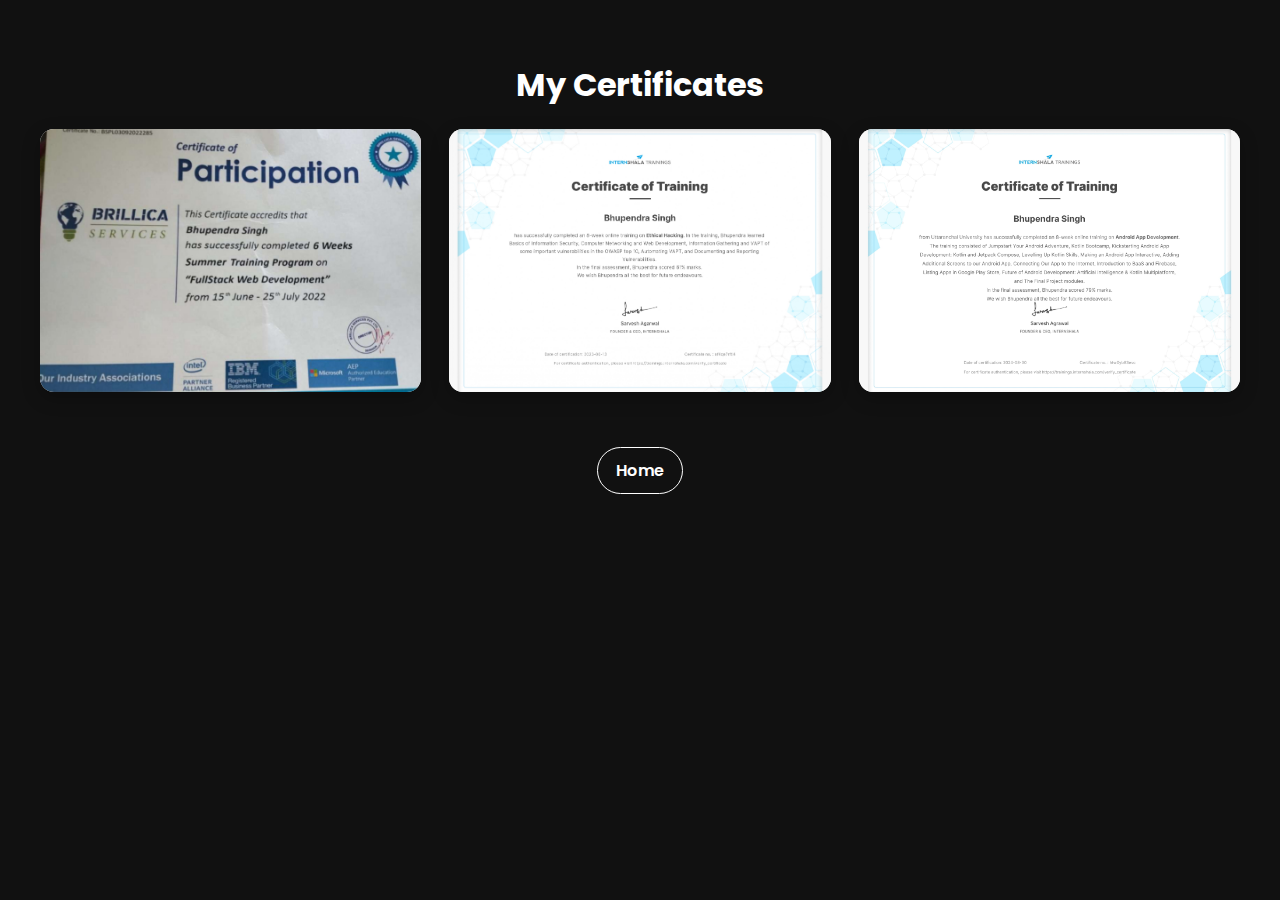
<file: certificates.html>
<!DOCTYPE html>
<html lang="en">
<head>
<meta charset="UTF-8">
<meta name="viewport" content="width=device-width, initial-scale=1.0">
<title>My Certificates</title>

<!-- Google Font -->
<link href="https://fonts.googleapis.com/css2?family=Poppins:wght@400;600&display=swap" rel="stylesheet">

<style>
    :root{
        --bg: #111;          /* Dark Background */
        --card-bg: #ffffff;
        --text-normal: #000; /* Black Text */
        --radius: 14px;
    }

    body{
        margin: 0;
        padding: 40px;
        background: var(--bg);
        font-family: "Poppins", Arial, sans-serif;
        text-align: center;
        color: white;
    }

    h1{ 
        margin-bottom: 20px; 
        font-size: 2rem; 
    }

    .certificates-container{
        width: 100%;
        max-width: 1350px;
        margin: auto;
        display: grid;
        grid-template-columns: repeat(auto-fill, minmax(380px, 1fr));
        gap: 28px;
    }

    .certificate-box{
        position: relative;
        background: var(--card-bg);
        border-radius: var(--radius);
        overflow: hidden;
        cursor: pointer;
        border: none;
        transition: .3s;
        box-shadow: 0 6px 18px rgba(0,0,0,0.25);
    }

    .certificate-box img{
        width: 100%;
        display: block;
        aspect-ratio: 16 / 11;
        object-fit: cover;
        transition: .35s;
    }

    .certificate-box:hover img{
        transform: scale(1.05);
    }

    /* TEXT OVERLAY */
    .certificate-info{
        position: absolute;
        bottom: 0;
        width: 100%;
        padding: 18px 14px;
        background: rgba(255,255,255,0.8);
        color: var(--text-normal);       /* Black Text */
        font-size: 1.15rem;
        font-weight: 600;
        opacity: 0;
        transform: translateY(18px);
        text-align: center;
        transition: opacity .35s ease, transform .35s ease, font-size .35s ease;
    }

    /* Hover effect: Text appears & grows */
    .certificate-box:hover .certificate-info{
        opacity: 1;
        transform: translateY(0);
        font-size: 1.45rem;
    }

    /* Back Button */
    .back-btn{
        display: inline-block;
        margin-top: 55px; /* Increased spacing to push it downward */
        padding: 10px 18px;
        color: white;
        border: 1px solid white;
        border-radius: 30px;
        text-decoration: none;
        font-weight: 600;
        transition: .3s;
    }
    .back-btn:hover{ background: white; color: black; }

    /* MODAL POPUP */
    .modal{
        position: fixed;
        inset: 0;
        background: rgba(0,0,0,0.85);
        display: none;
        justify-content: center;
        align-items: center;
        z-index: 10;
    }

    .modal img{
        width: 65%;
        border-radius: 14px;
        transition: .3s ease;
    }

    .close-btn{
        position: absolute;
        top: 20px;
        right: 30px;
        font-size: 35px;
        color: #fff;
        cursor: pointer;
        font-weight: bold;
        user-select: none;
    }
</style>
</head>

<body>

<h1>My Certificates</h1>

<div class="certificates-container">

    <div class="certificate-box">
        <img src="myproject/image/certificate1.jpg" alt="Certificate 1" onclick="openModal(this)">
        <div class="certificate-info">Full Stack Web Development</div>
    </div>

    <div class="certificate-box">
        <img src="myproject/image/certificate2.jpg" alt="Certificate 2" onclick="openModal(this)">
        <div class="certificate-info">Ethical Hacking</div>
    </div>

    <div class="certificate-box">
        <img src="myproject/image/certificate3.jpg" alt="Certificate 3" onclick="openModal(this)">
        <div class="certificate-info">Android App Development</div>
    </div>

</div>

<a class="back-btn" href="index.html">Home</a>

<!-- Popup Modal -->
<div class="modal" id="imageModal">
    <span class="close-btn" onclick="closeModal()">×</span>
    <img id="modalImage">
</div>

<script>
function openModal(img){
    document.getElementById("imageModal").style.display = "flex";
    document.getElementById("modalImage").src = img.src;
}

function closeModal(){
    document.getElementById("imageModal").style.display = "none";
}
</script>

</body>
</html>
</file>
